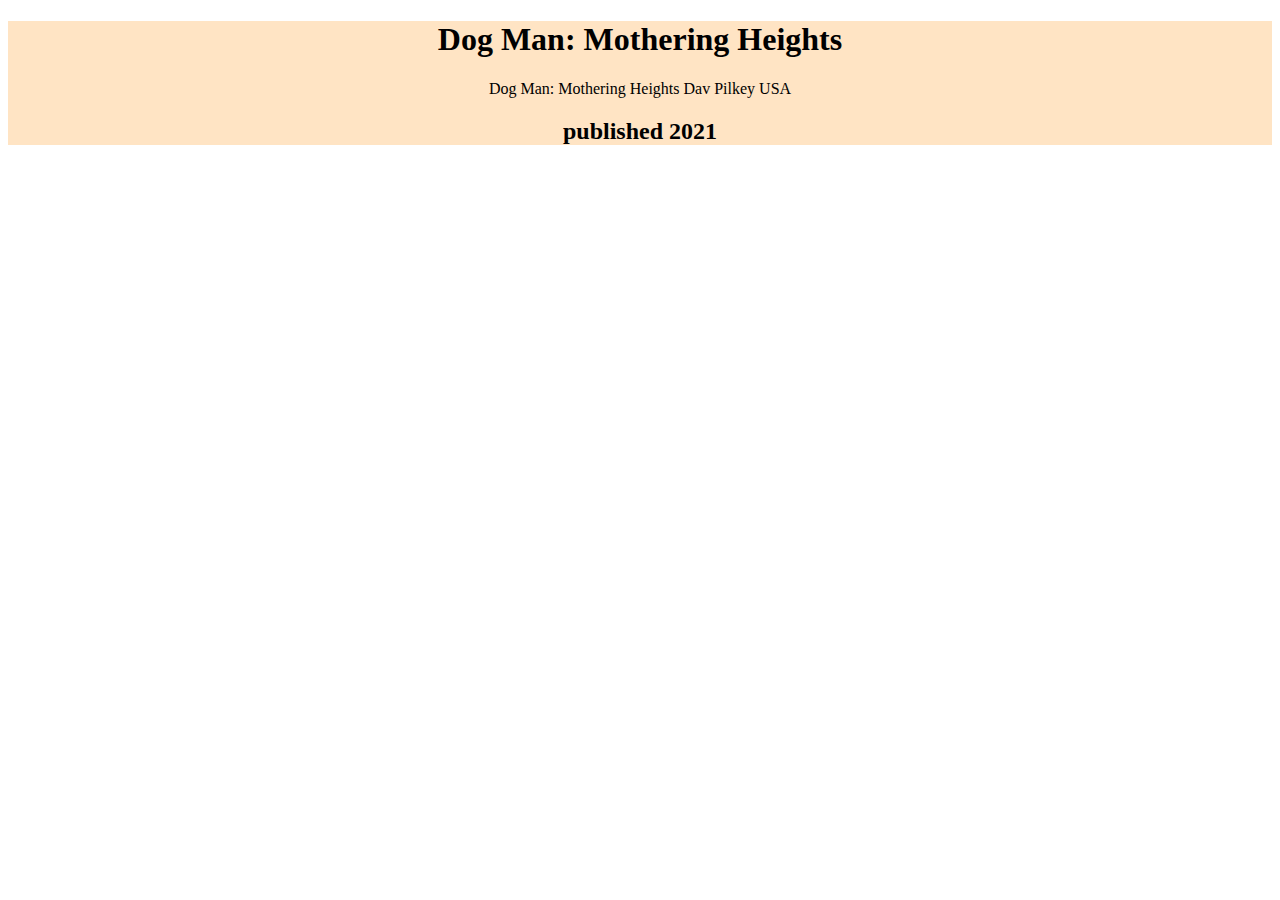
<file: week-05/index.html>
<!DOCTYPE html>
<html lang="en">
<head>
    <meta charset="UTF-8">
    <meta http-equiv="X-UA-Compatible" content="IE=edge">
    <meta name="viewport" content="width=S, initial-scale=1.0">
    <title>Document</title>
    <link rel="stylesheet" href="style.css">
    <script src="dom.js" type="module"></script>
</head>
<body>
    <div id="book">
        

    </div>
</body>
</html>
</file>
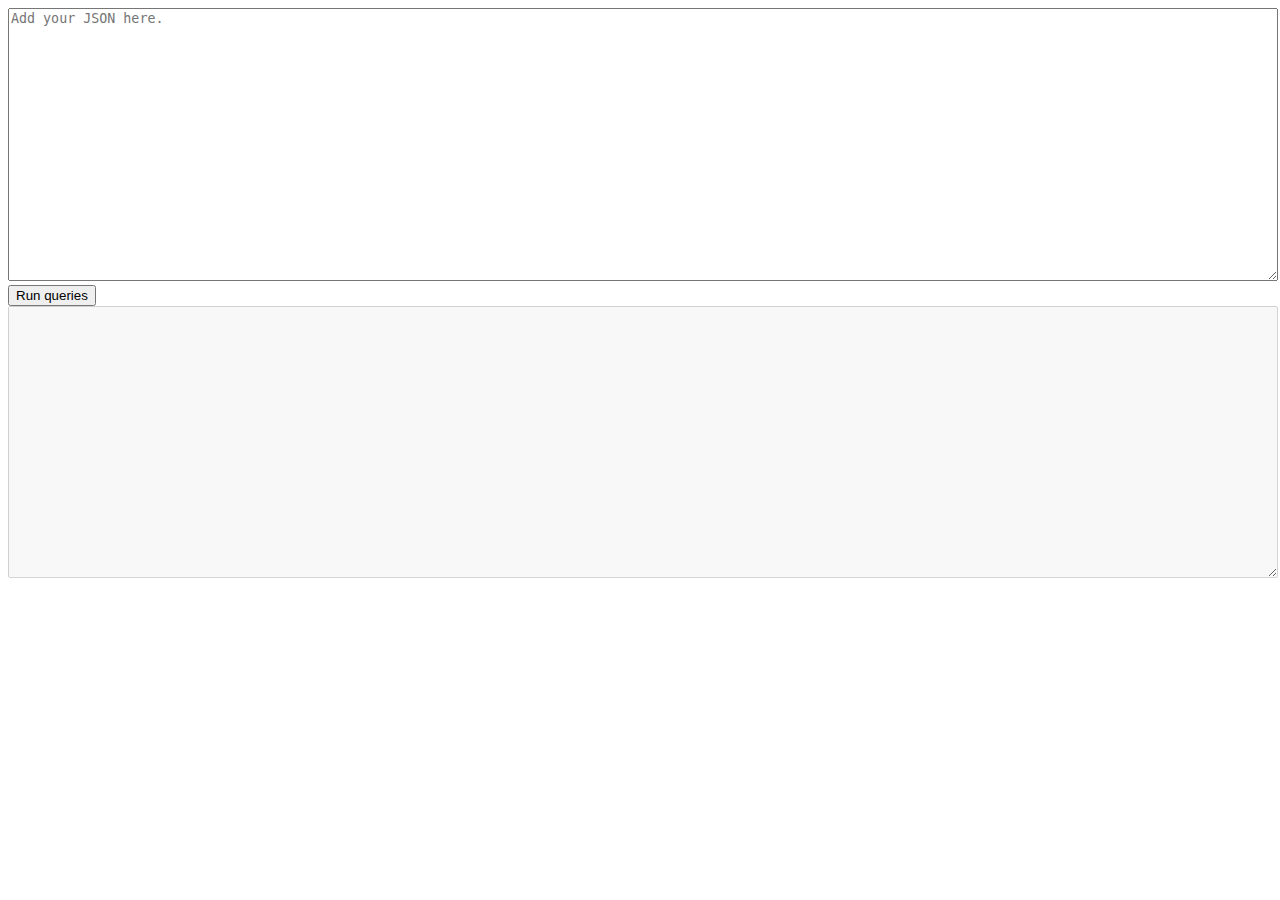
<file: week04/index.html>
<!DOCTYPE html>
    <html>
    <head>
      <meta charset="utf-8">
      <title>JSON Tool</title>
      <style>textarea { width: 100%; min-height: 20em; }</style>
    </head>
    <body>
      <textarea id="json_text" placeholder="Add your JSON here."></textarea>
      <button>Run queries</button>
      <textarea id="output" disabled></textarea>
    
      <script>
        const button = document.querySelector('button');
        const textarea = document.getElementById('json_text');
        const output = document.getElementById('output');
    
        button.addEventListener('click', function() {
          output.value = "";
          let jsonObj;
    
          try {
            jsonObj = JSON.parse(textarea.value);
          } catch(e) {
            output.value = "Error: " + e.message;
            return;
          }
          
          output.value += "Type: " + typeof(jsonObj) + "\n";
    
          // TODO: Write some queries here
    
        });
      </script>
    </body>
    </html>
</file>
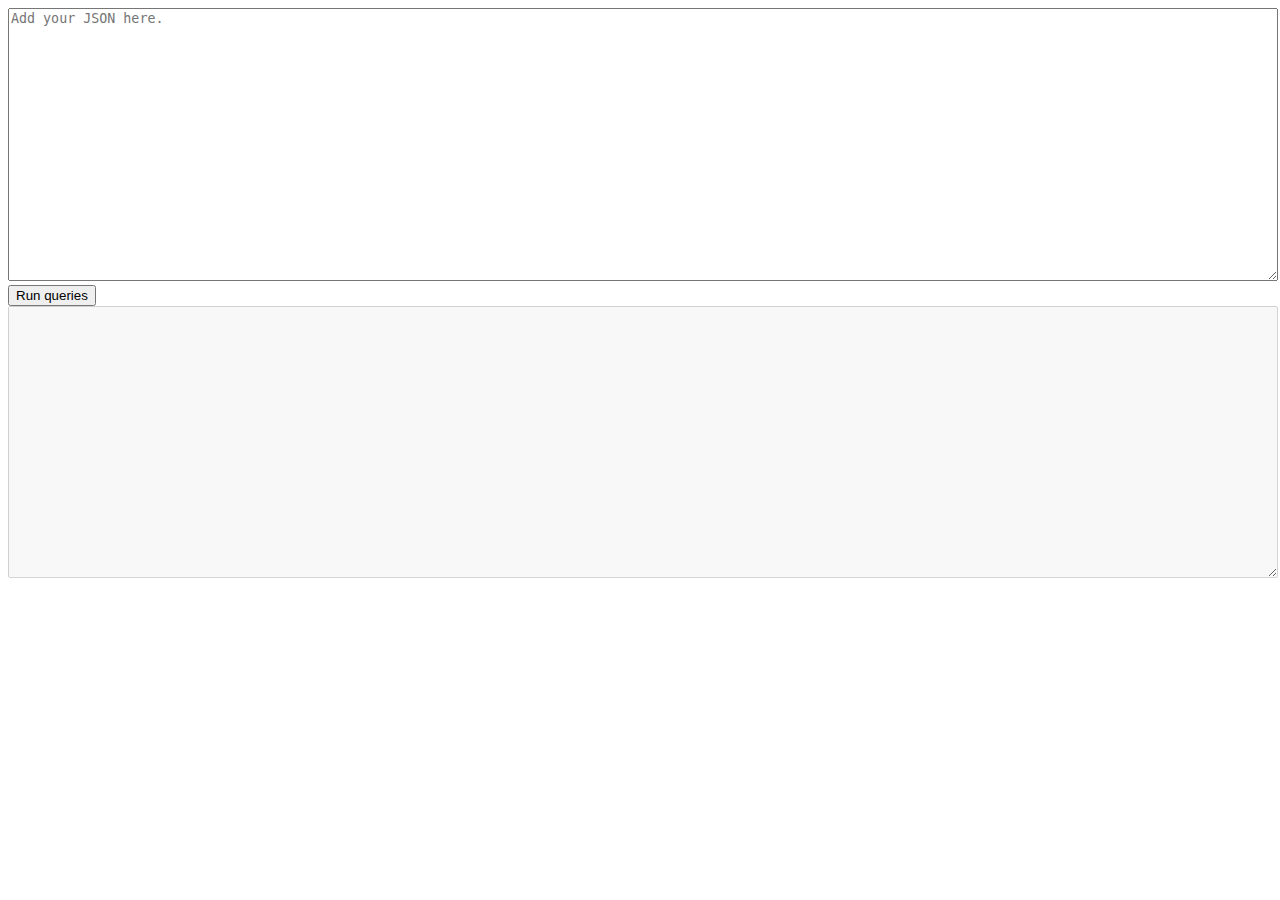
<file: week04/Tutorial 04/index.html>
<!DOCTYPE html>
    <html>
    <head>
      <meta charset="utf-8">
      <title>JSON Tool</title>
      <style>textarea { width: 100%; min-height: 20em; }</style>
    </head>
    <body>
      <textarea id="json_text" placeholder="Add your JSON here."></textarea>
      <button>Run queries</button>
      <textarea id="output" disabled></textarea>
    
      
    </body>
    <script src="script.js"></script>
    </html>
</file>
<file: week-05/style.css>
#book{
    background-color: bisque;
    text-align: center;
}
</file>
